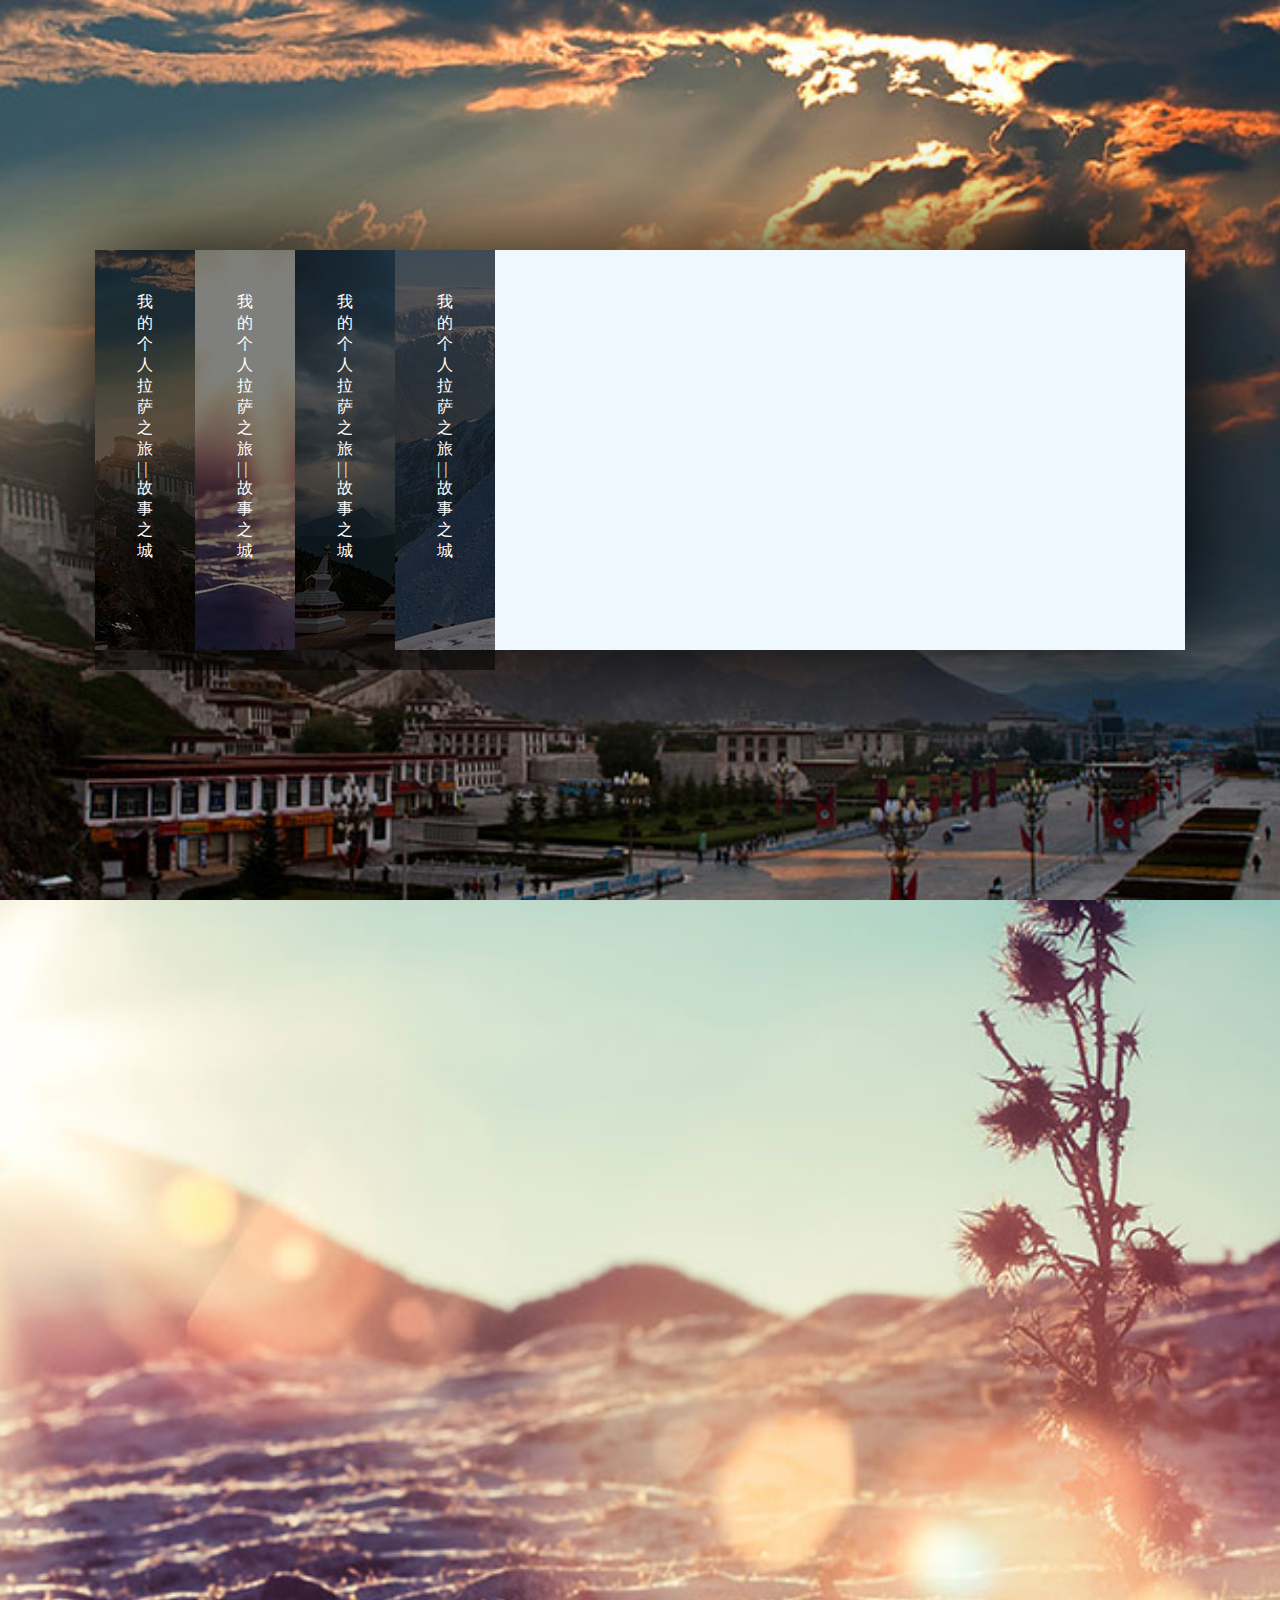
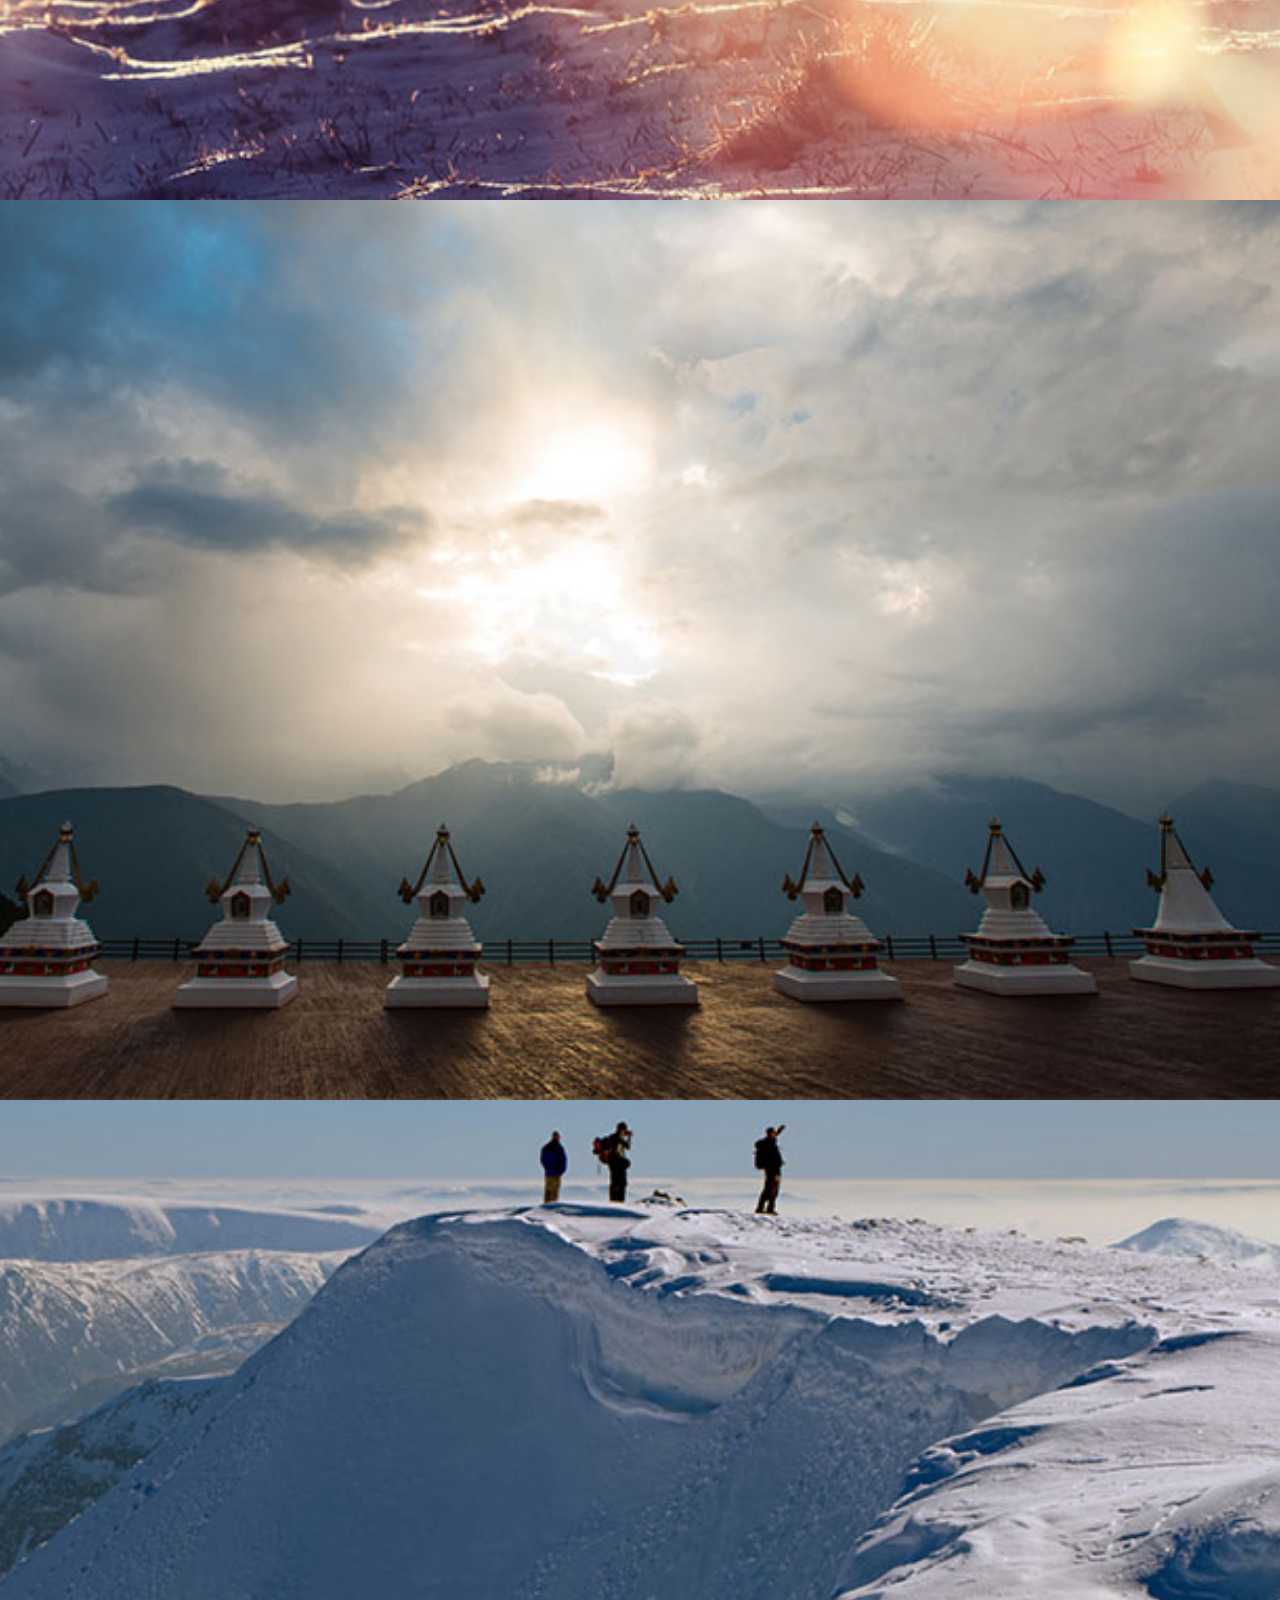
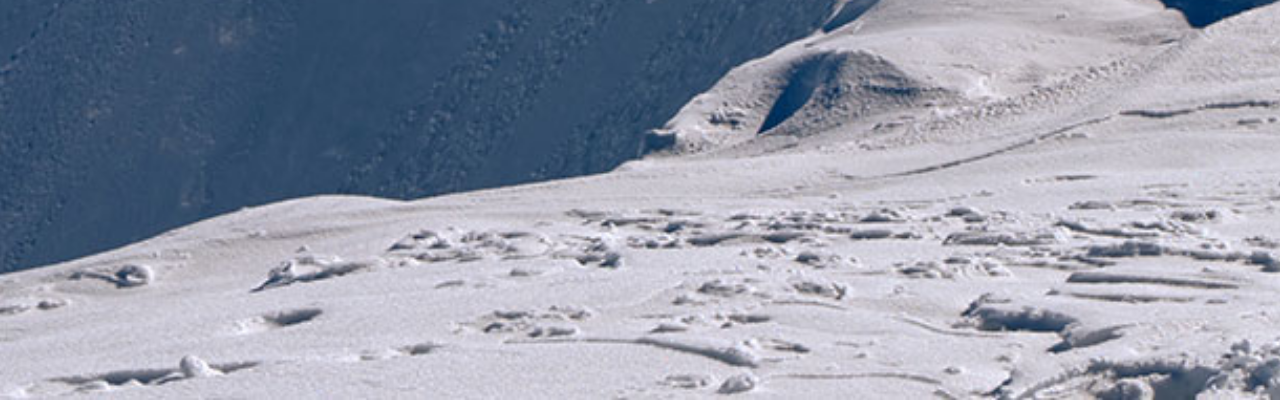
<file: Helloworld/web/html/2.7去拉萨/index.html>
<!DOCTYPE html>
<html> <!--网页结构开始的地方 -->
<head>
    <title>去拉萨手风琴标签</title>
    <meta charset='utf-8'>
    <style>/*存放页面所有样式*/
    *{ /*通配符选择器 选择到所有标签*/
        margin: 0;
    }
    html{/*选中整个网页*/
        height: 100%; /*继承父级高度_windows高度*/
    }
    body{
        position: relative; /*相对定位父级*/
        height: 100%;/*继承父级html高度*/        
    }
    ul{/**/
        margin: 0;
        padding: 0;

    }
        .ink-layer{/*类选择器  .+类名{ }*/
            width: 100%;/*宽度  属性名称:属性值(单位) */
            height: 100%;/*高度 继承父级元素高度*/
            /**复合写法*/
            background: #368 url(images/1.jpg) no-repeat center/cover;           
        }
        .ink-layer:nth-of-type(1){
           background-image: url(images/1.jpg);
        }
        .ink-layer:nth-of-type(2){
            background-image: url(images/2.jpg);
        }
        .ink-layer:nth-of-type(3){
            background-image: url(images/3.jpg);
        }
        .ink-layer:nth-of-type(4){
            background-image: url(images/4.jpg);
        }
        .content{
            position: absolute;
            top:0;
            left:0;
            bottom:0;
            right: 0;
            margin:auto;
            width: 1090px;
            height: 400px;
            background-color:aliceblue;
            /*css3 盒子阴影 X位移 y位移 羽化半径 颜色*/
            box-shadow:0 0 100px #000000
            
        }
        .content ul li{
            margin: 0px;
            list-style-type: none;
            float: left;/*浮动 左浮动*/
            width: 100px;
            height: 400px;
            background-image: url(images/1.jpg);
        }
        .content ul li:nth-of-type(1){         
            background-image: url(images/1.jpg);
        }
        .content ul li:nth-of-type(2){         
            background-image: url(images/2.jpg);
        }
        .content ul li:nth-of-type(3){         
            background-image: url(images/3.jpg);
        }
        .content ul li:nth-of-type(4){         
            background-image: url(images/4.jpg);
        }
        .content ul li .title{
            width: 100px;
            height: 420px;       
            background-color: rgba(0, 0, 0, .5)
        }
        .title p{
            padding: 42px;/*padding 外边距 三大用法之一,用来挤压*/
            color:#fff;
            font-size: 16px;
        }
    </style>
</head>
<body> 
 <div class='ink-layer'></div>   
 <div class='ink-layer'></div> 
 <div class='ink-layer'></div> 
 <div class='ink-layer'></div> 
 <div class="content">
 <ul>
     <li>
         <div class="title">
            <p>我的个人拉萨之旅 | | 故事之城</p>
         </div>
     </li>
     <li>
        <div class="title">
            <p>我的个人拉萨之旅 | | 故事之城</p>
         </div>
     </li>
     <li>
        <div class="title">
            <p>我的个人拉萨之旅 | | 故事之城</p>
         </div>
     </li>
     <li>
        <div class="title">
            <p>我的个人拉萨之旅 | | 故事之城</p>
         </div>
     </li>     
 </ul>
</div>
</body>

</html>

<!-- 
/*
background-color: #336688;/*背景颜色*/
/*背景-图片:路径*/
background-image:url(images/1.jpg);
/* 背景-图片:禁止平铺*/
background-repeat: no-repeat;
/* 背景-定位:X方向 Y方向*/
background-position:center;
/*背景-尺寸: 宽度 高度 cover自适应*/
background-size: cover;
/*一行写法*/
*/


-->
</file>
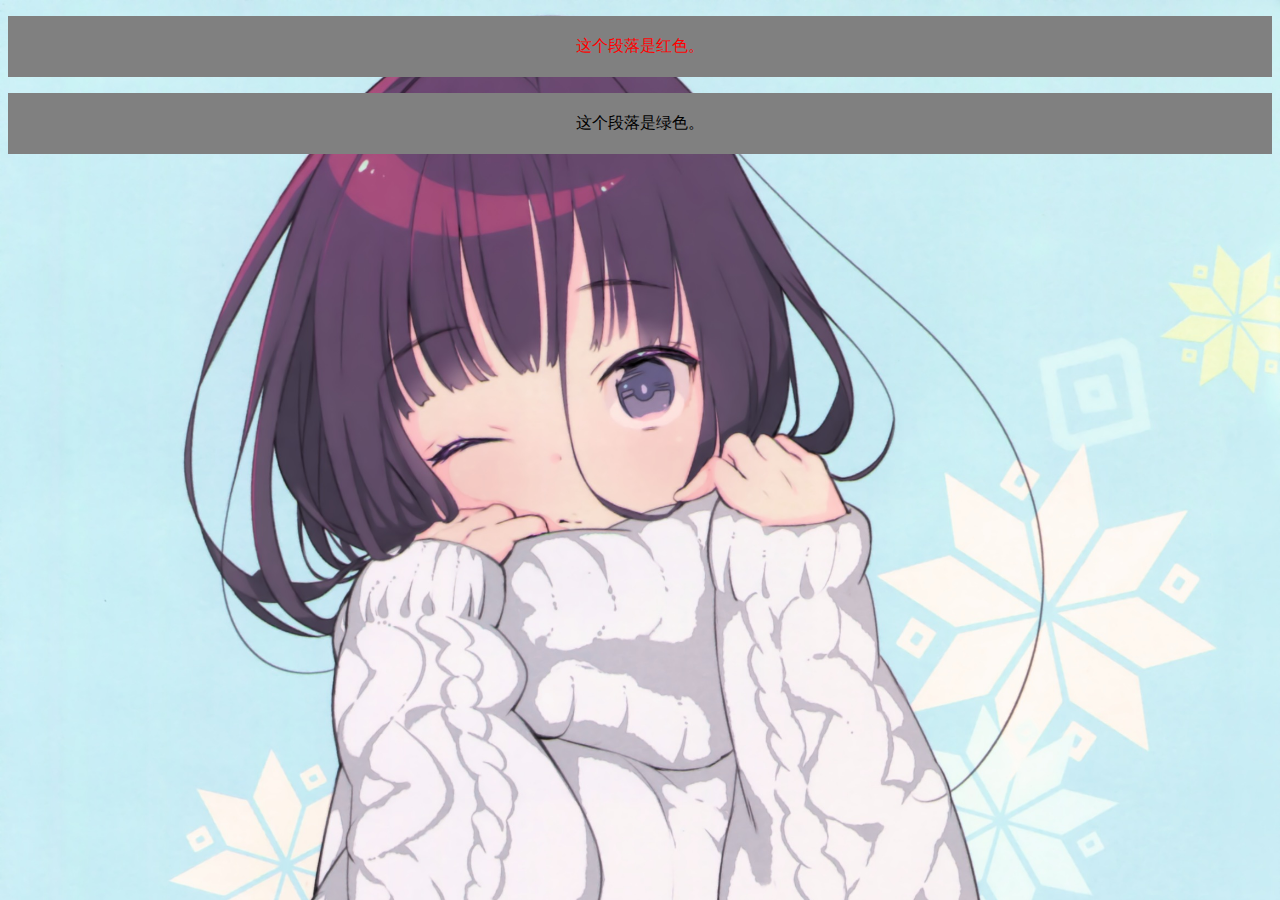
<file: Helloworld/web/html/自学/css/forCSS.html>
<!DOCTYPE html>
<html lang="en">
<head>
    <meta charset="UTF-8">
    <title>用于css测试</title>
    <!--链接css文件-->
    <link rel="stylesheet" href="forCSS.css">

</head>
<body>
<p id="red" class="center">这个段落是红色。</p>
<p id="green" class="center">这个段落是绿色。</p>
</body>
</html>
</file>
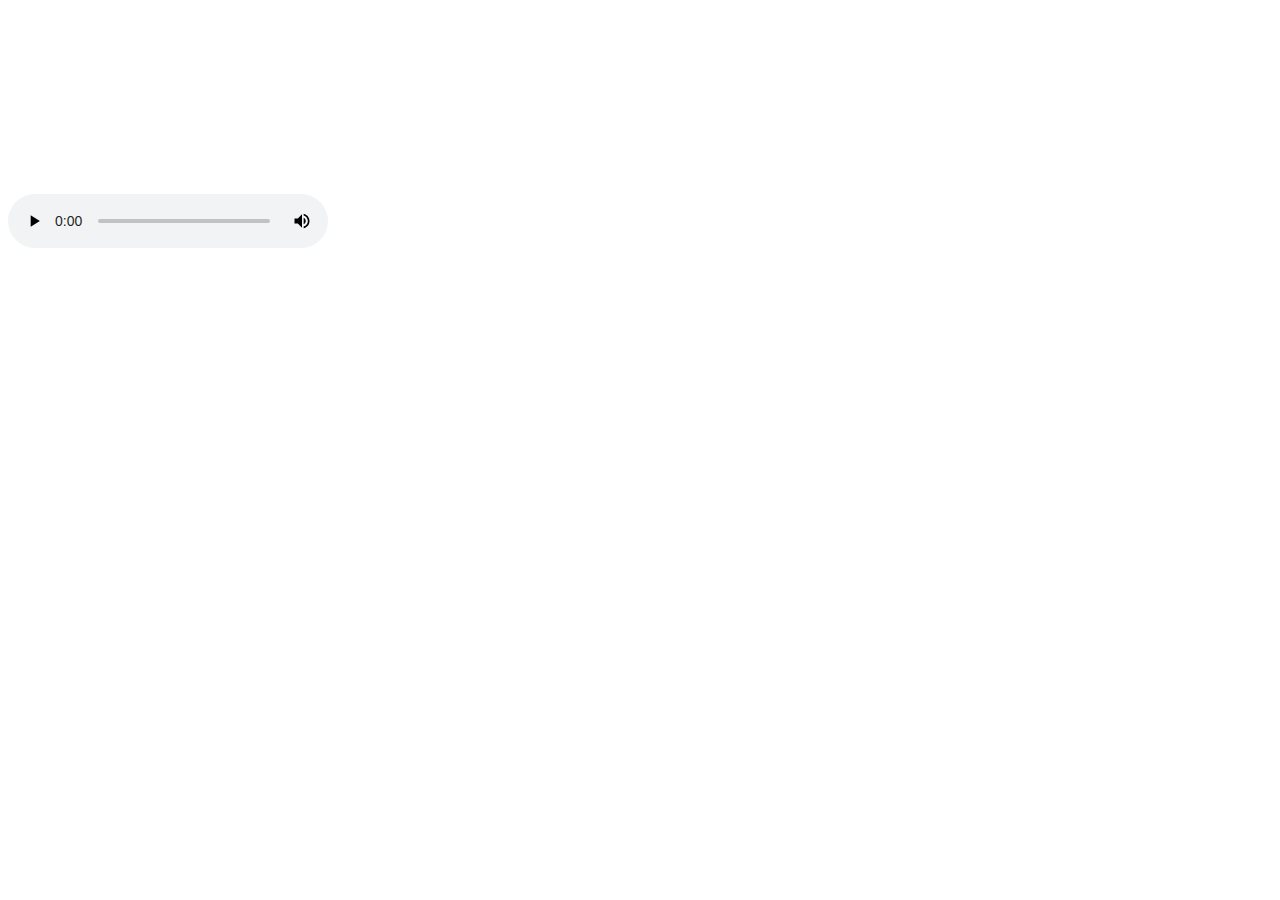
<file: Helloworld/web/html/自学/html/H5_视频测试.html>
<!DOCTYPE html>
<html lang="en">
<head>
    <meta charset="UTF-8">
    <title>H5视频测试</title>
</head>
<body>
<video width="320" height="240" controls="controls">
    <source src="../video/movie.ogg" type="video/ogg">
</video>
</body>
</html>
</file>
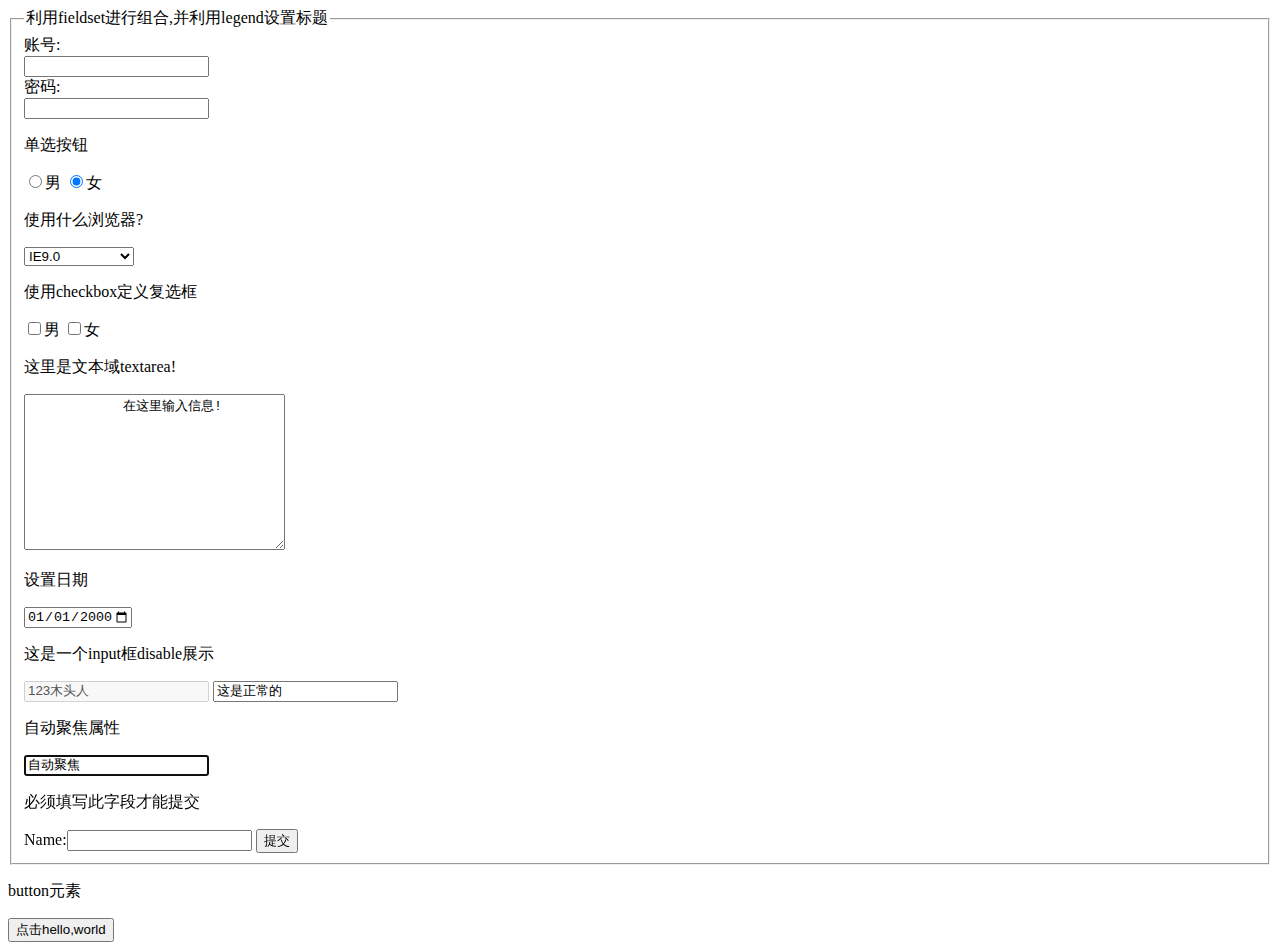
<file: Helloworld/web/html/自学/html/表单.html>
<!DOCTYPE html>
<html lang="en">
<head>
    <meta charset="UTF-8">
    <title>表单学习</title>
</head>
<body>
<form action="" method="get">
    <!--被动提交而且没有敏感信息(搜索引擎)用get-->
    <!--表单用于更新数据,或者包含敏感信息(密码)用post-->
    <!--字段想被提交，必须设置一个name属性-->
    <fieldset>
        <legend>利用fieldset进行组合,并利用legend设置标题</legend>
    账号: <br>
    <input type="text" name="username">
    <br>
    密码: <br>
    <input type="password" name="password">
    <p>单选按钮</p>
    <!--checker是默认选项-->
    <input type="radio" name="sex" value="男" >男
    <input type="radio" name="sex" value="女" checked>女
        <!--下拉列表select-->
        <p>使用什么浏览器?</p>
        <select name="brower">
            <option value="IE">IE9.0</option>
            <option value="火狐">火狐</option>
            <option value="谷歌">谷歌</option>
            <option value="360安全浏览器">360安全浏览器</option>
        </select>
        <p>使用checkbox定义复选框</p>
        <input type="checkbox" name="man" value="man">男
        <input type="checkbox" name="female" value="female">女

        <p>这里是文本域textarea!</p>
        <textarea name="message" rows="10" cols="30" >
            在这里输入信息!
        </textarea>
        <!--这是一个date框,可以键入min和max值进行限制!-->
        <br>
        <p>设置日期</p><input type="date" name="bday" max="2020-12-31" value="2000-01-01"><br>
        <p>这是一个input框disable展示</p>
        <input type="text" value="123木头人" disabled>
        <input type="text" value="这是正常的">
        <p>自动聚焦属性</p>
        <input type="text" value="自动聚焦" autofocus>
        <p>必须填写此字段才能提交</p>
        Name:<input type="text" name="user_name" required="required">

    <input type="submit" value="提交">
    </fieldset>
</form>
<p>button元素</p>
<button type="button" onclick="alert('Hello,World')">点击hello,world</button>

</body>
</html>
</file>
<file: Helloworld/web/html/自学/css/forCSS.css>
/* #代表id选择器*/
#red{
    color: red;
}
/*   .XXXX代表类选择器,会选中所有class='XXXX'的*/
/*例如下面这个.center*/
.center{
    text-align: center;
}
p{
    background-color: grey;
    padding: 20px;
}
/*  背景进阶用法
*/
body{
    background-size: 100%;
    background-image:url("../Images/background.jpg");
    background-repeat: no-repeat;
    /*绝对定位*/
    /*background-position: initial  ;*/
}
</file>
